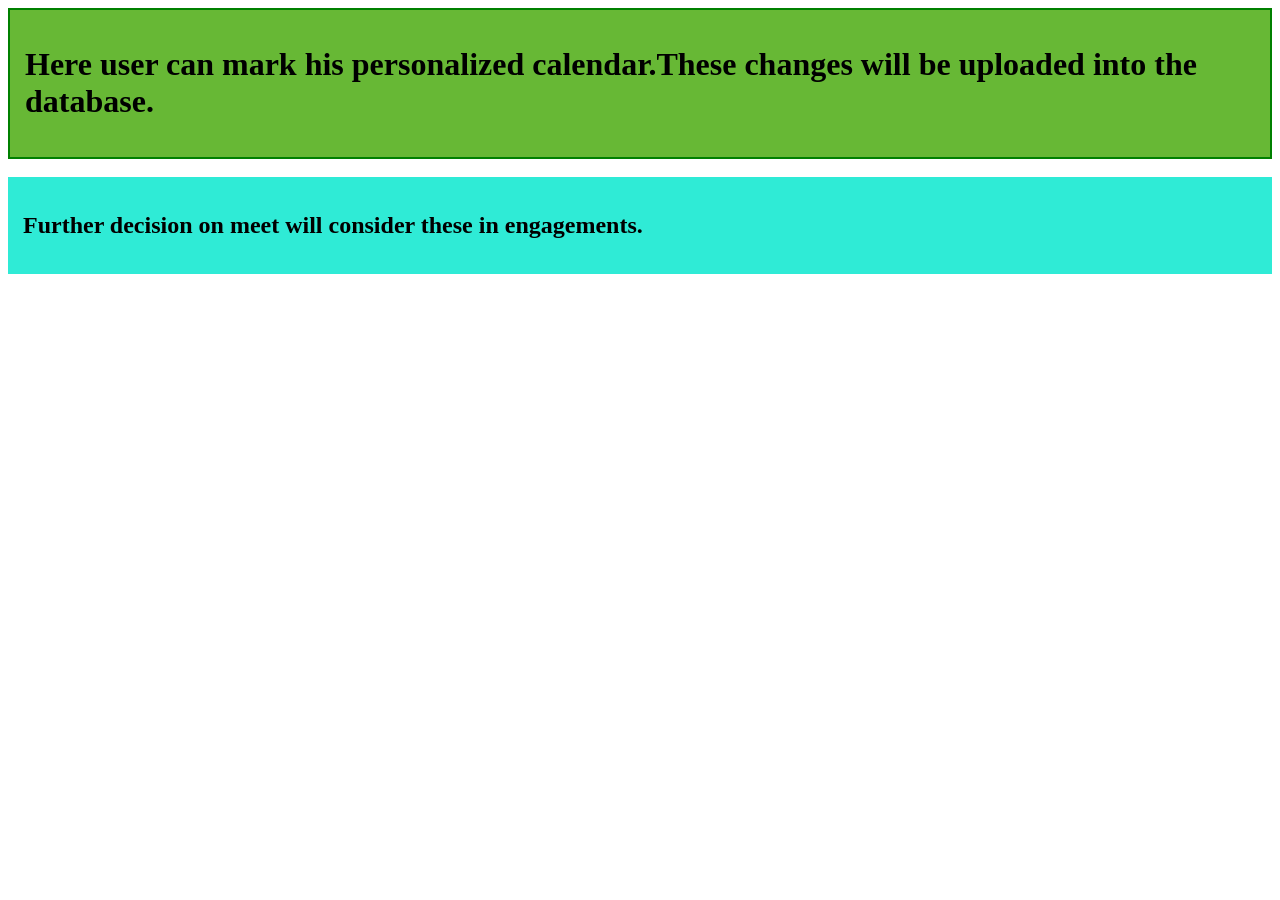
<file: calendar.htm>
<!DOCTYPE html>
<html>
<head>
  
  
<meta name="viewport" content="width=device-width, initial-scale=1">
<style>
  body {style="background-color:#67B835;"}


div.ex1 { 
  background-color: #67B835;
  border: 2px solid green;
  padding: 15px;
}
div.ex2 { 
  background-color: #2FEBD6;
 
  padding: 15px;
}


</style>
</head>
 
<body>
<div class="ex1"><h1>Here user can mark his personalized calendar.These changes will be uploaded into the database.</h1></div>
<br>
<div class="ex2"><h2> Further decision on meet will consider these in engagements.
  </h2> </div>
  




</body>
</html>
</file>
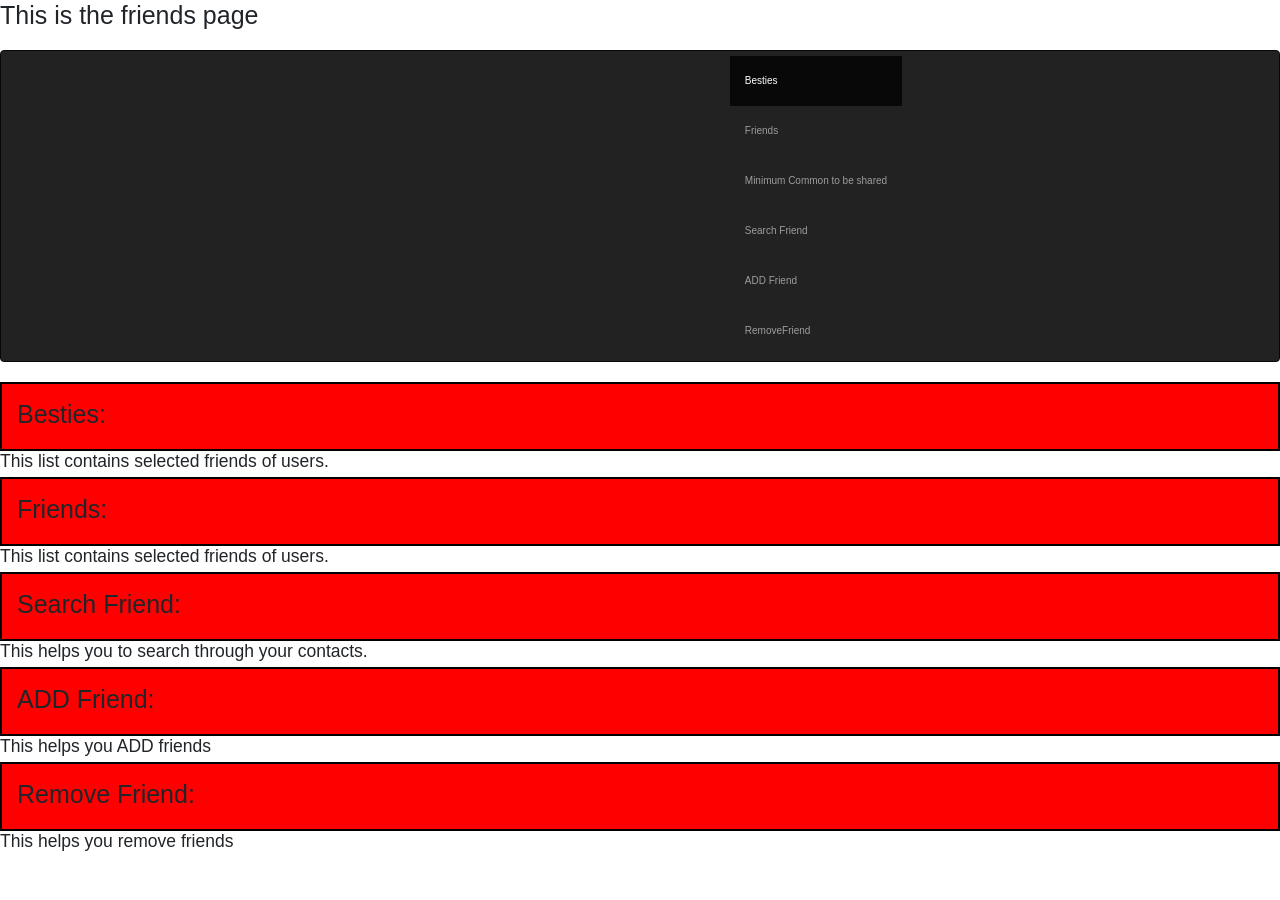
<file: friends.htm>
<!DOCTYPE html>
<html lang="en">
<head>
   <link rel="stylesheet" href="https://stackpath.bootstrapcdn.com/bootstrap/4.3.1/css/bootstrap.min.css" integrity="sha384-ggOyR0iXCbMQv3Xipma34MD+dH/1fQ784/j6cY/iJTQUOhcWr7x9JvoRxT2MZw1T" crossorigin="anonymous">
  <style>
      <link rel="stylesheet" href="https://stackpath.bootstrapcdn.com/bootstrap/4.3.1/css/bootstrap.min.css" integrity="sha384-ggOyR0iXCbMQv3Xipma34MD+dH/1fQ784/j6cY/iJTQUOhcWr7x9JvoRxT2MZw1T" crossorigin="anonymous">
body 

div.ex1 { 
  background-color: lightgreen;
  border: 2px solid black;
  padding: 15px;
}

div.ex2 { 
  background-color: red;
  border: 2px solid black;
  padding: 15px;
} 
</style>
  <title>Bootstrap Example</title>
  <meta charset="utf-8">
  <meta name="viewport" content="width=device-width, initial-scale=1">
  <link rel="stylesheet" href="https://maxcdn.bootstrapcdn.com/bootstrap/3.4.1/css/bootstrap.min.css">
  <script src="https://ajax.googleapis.com/ajax/libs/jquery/3.5.1/jquery.min.js"></script>
  <script src="https://maxcdn.bootstrapcdn.com/bootstrap/3.4.1/js/bootstrap.min.js"></script>
</head>
 
<body>
   <link rel="stylesheet" href="https://stackpath.bootstrapcdn.com/bootstrap/4.3.1/css/bootstrap.min.css" integrity="sha384-ggOyR0iXCbMQv3Xipma34MD+dH/1fQ784/j6cY/iJTQUOhcWr7x9JvoRxT2MZw1T" crossorigin="anonymous">
<div class="ex1"><h1>This is the friends page</h1></div>
<br>

   
<nav class="navbar navbar-inverse">
  <div class="container-fluid">
    <div class="navbar-header">
      
    </div>
    <ul class="nav navbar-nav">
     
      <li class="active"><a href="#">Besties</a></li>
     
      <li><a href="#">Friends</a></li>
      <li><a href="#">Minimum Common to be shared</a></li>
       <li><a href="#">Search Friend</a></li>
        <li><a href="#">ADD Friend</a></li>
         <li><a href="#">RemoveFriend</a></li>
    </ul>
  </div>
</nav>
  <div class="ex2"><h1>Besties:</h1></div>
   <h3>This list contains selected friends of users.</h3>
   <div class="ex2"><h1>Friends:</h1></div>
   <h3>This list contains selected friends of users.</h3>
   <div class="ex2"><h1>Search Friend:</h1></div>
   <h3>This helps you to search through your contacts.</h3>
   <div class="ex2"><h1>ADD Friend:</h1></div>
   <h3>This helps you ADD friends</h3>
   <div class="ex2"><h1>Remove Friend:</h1></div>
   <h3>This helps you remove friends</h3>


</body>
</html>
</file>
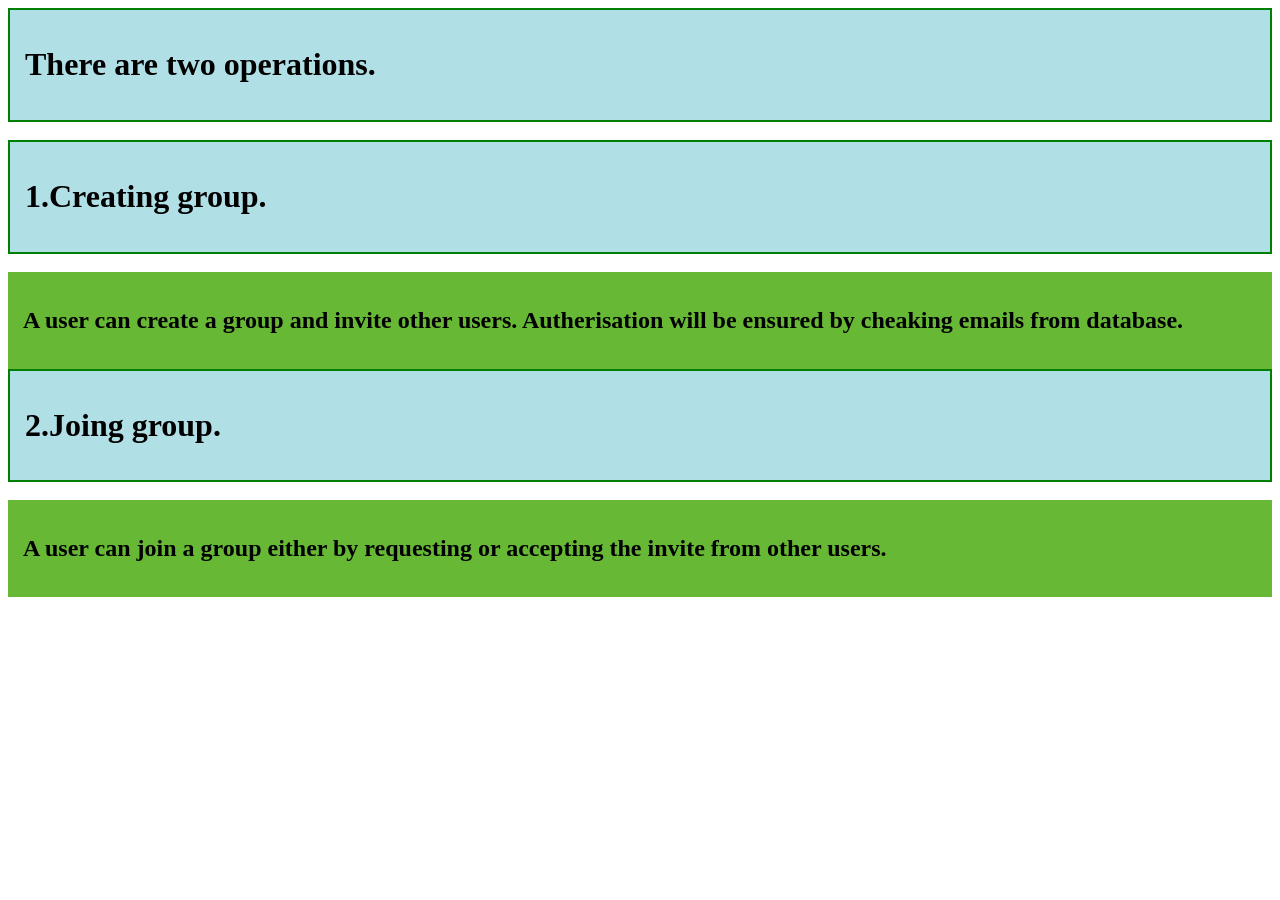
<file: groups.htm>
<!DOCTYPE html>
<html>
<head>
  
  
<meta name="viewport" content="width=device-width, initial-scale=1">
<style>
  body {style="background-color:#67B835;"}


div.ex1 { 
  background-color: powderblue;
  border: 2px solid green;
  padding: 15px;
}
div.ex2 { 
  background-color: #67B835;
 
  padding: 15px;
}


</style>
</head>
  
<body>
<div class="ex1"><h1>There are two operations.</h1></div>
<br>
  <div class="ex1"><h1>1.Creating group.</h1></div>
  <br>
<div class="ex2"><h2>A user can create a group and invite other users.
  Autherisation will be ensured by cheaking emails from database. 
  </h2> </div>
  <div class="ex1"><h1>2.Joing group.</h1></div>
<br>
<div class="ex2"><h2> A user can join a group either by requesting or accepting the invite from other users.
  
  </h2> </div>
  




</body>
</html>
</file>
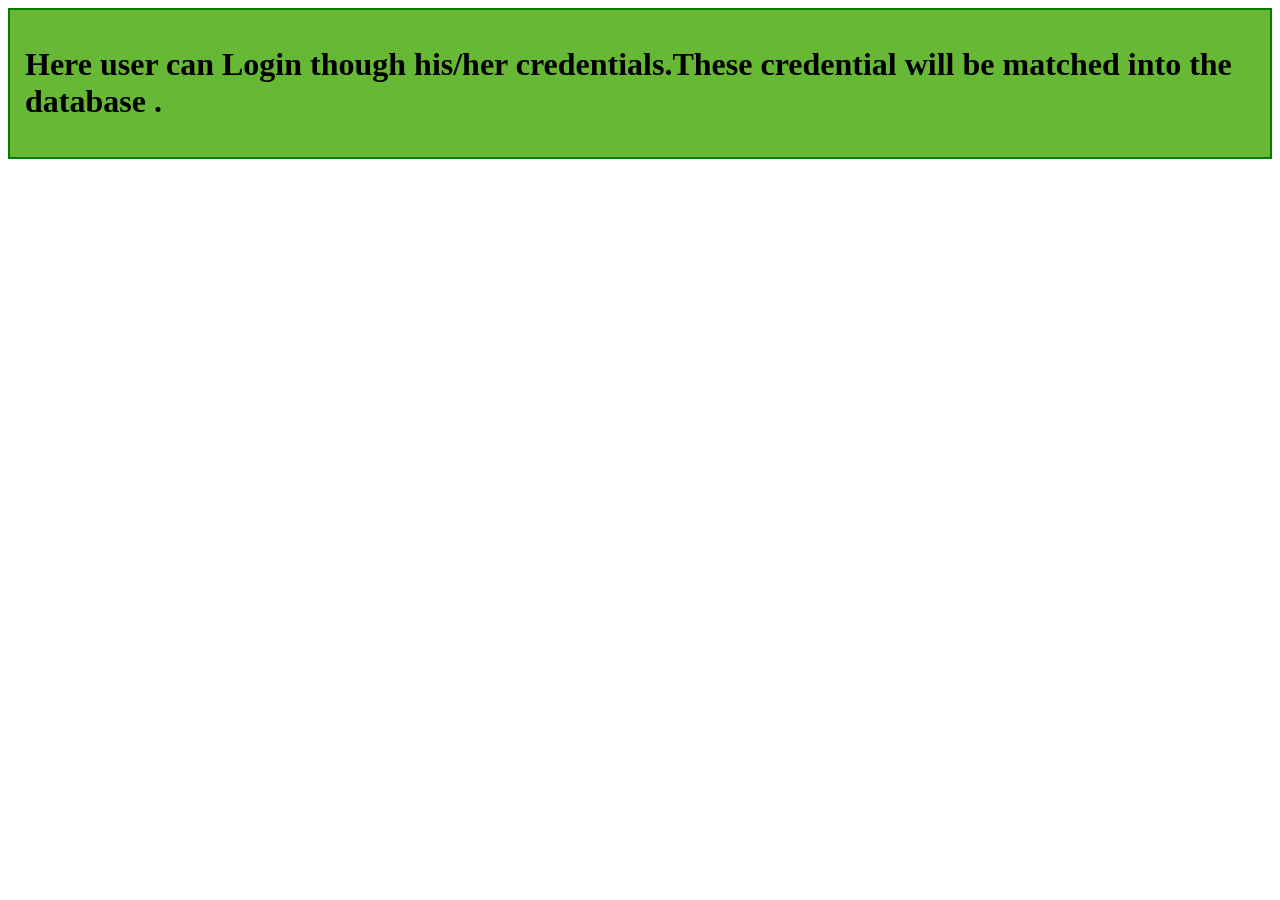
<file: log.htm>
<!DOCTYPE html>
<html>
<head>
  
  
<meta name="viewport" content="width=device-width, initial-scale=1">
<style>
  body {style="background-color:#67B835;"}


div.ex1 { 
  background-color: #67B835;
  border: 2px solid green;
  padding: 15px;
}
div.ex2 { 
  background-color: #2FEBD6;
 
  padding: 15px;
}


</style>
</head>
 
<body>
<div class="ex1"><h1>Here user can Login though his/her credentials.These credential will be matched into the database .</h1></div>
<br>

  




</body>
</html>
</file>
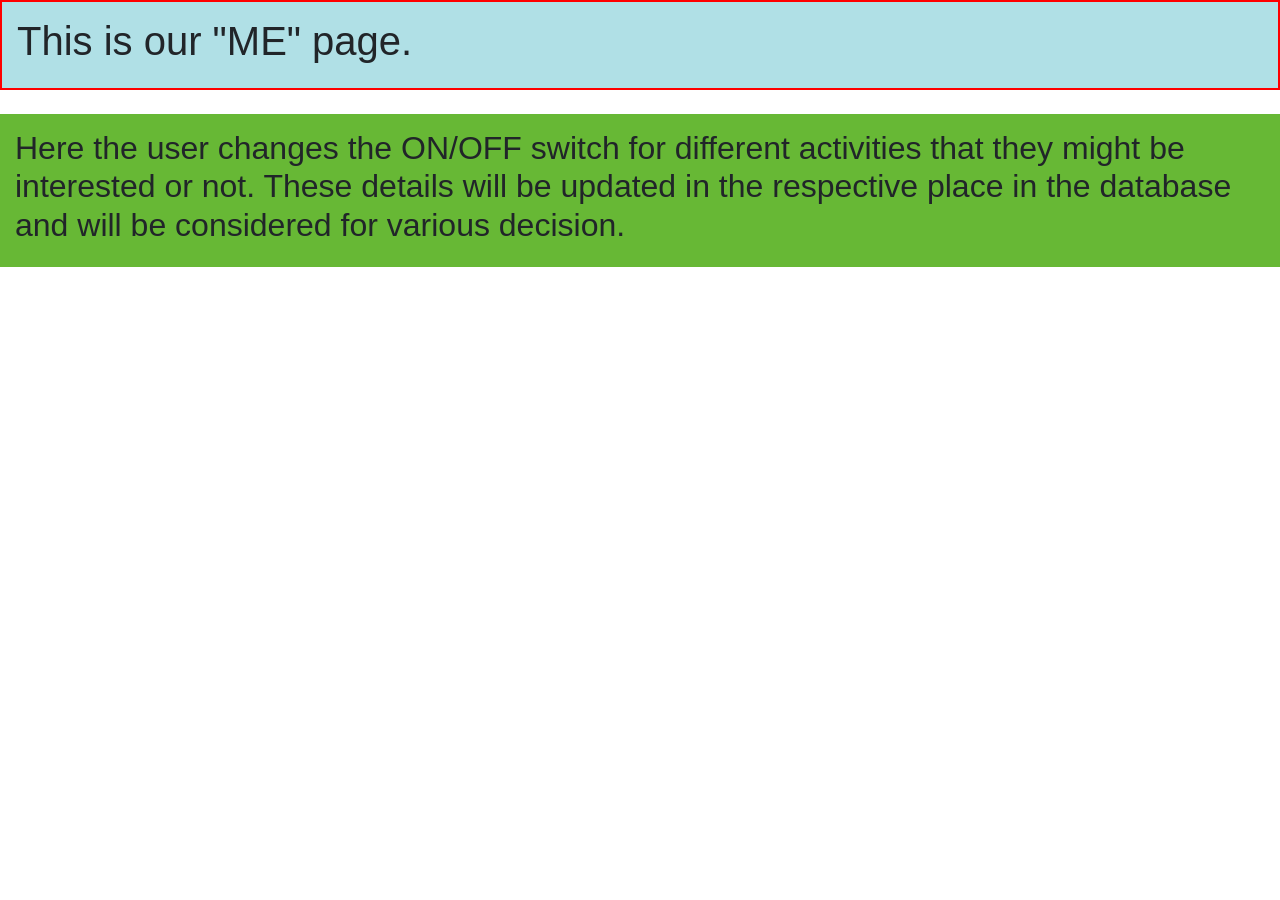
<file: me.htm>
<!DOCTYPE html>
<html>
<head>
  
  
<meta name="viewport" content="width=device-width, initial-scale=1">
<style>
  body {style="background-color:#67B835;"}


div.ex1 { 
  background-color: powderblue;
  border: 2px solid red;
  padding: 15px;
}
div.ex2 { 
  background-color: #67B835;
 
  padding: 15px;
}


</style>
</head>
  <link rel="stylesheet" href="https://stackpath.bootstrapcdn.com/bootstrap/4.3.1/css/bootstrap.min.css" integrity="sha384-ggOyR0iXCbMQv3Xipma34MD+dH/1fQ784/j6cY/iJTQUOhcWr7x9JvoRxT2MZw1T" crossorigin="anonymous">
<body>
<div class="ex1"><h1>This is our "ME" page.</h1></div>
<br>
<div class="ex2"><h2> Here the user changes the ON/OFF switch for different activities that they might be interested or not.  
    These details will be updated in the respective place in the database and will be considered for various decision.
  </h2> </div>
  




</body>
</html>
</file>
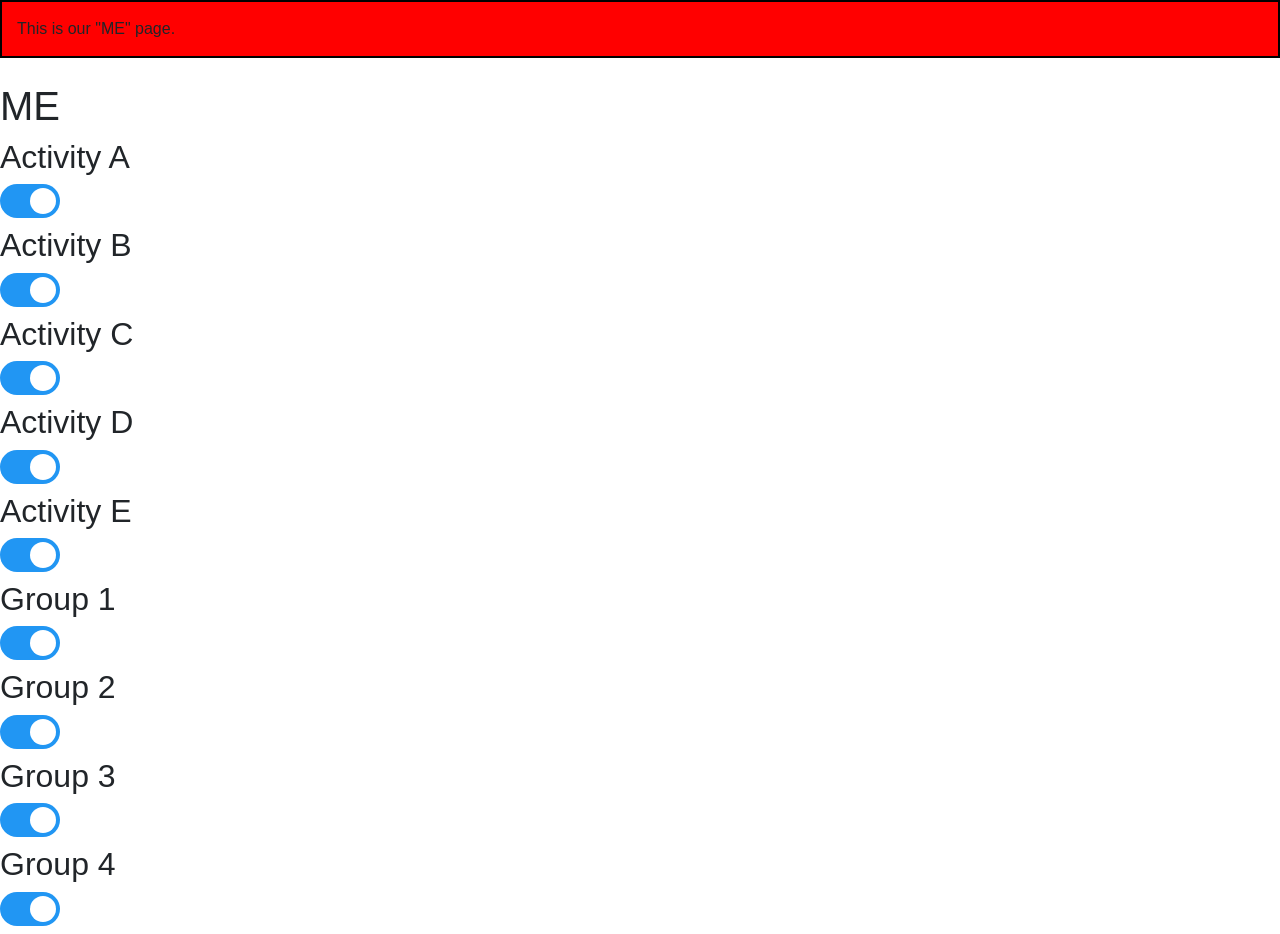
<file: me.html>
<!DOCTYPE html>
<html>
<head>
  
  
<meta name="viewport" content="width=device-width, initial-scale=1">
<style>
  body {style="background-color:powderblue;"}


div.ex1 { 
  background-color: red;
  border: 2px solid black;
  padding: 15px;
}
.switch {
  position: relative;
  display: inline-block;
  width: 60px;
  height: 34px;
}

.switch input { 
  opacity: 0;
  width: 0;
  height: 0;
}

.slider {
  position: absolute;
  cursor: pointer;
  top: 0;
  left: 0;
  right: 0;
  bottom: 0;
  background-color: #ccc;
  -webkit-transition: .4s;
  transition: .4s;
}

.slider:before {
  position: absolute;
  content: "";
  height: 26px;
  width: 26px;
  left: 4px;
  bottom: 4px;
  background-color: white;
  -webkit-transition: .4s;
  transition: .4s;
}

input:checked + .slider {
  background-color: #2196F3;
}

input:focus + .slider {
  box-shadow: 0 0 1px #2196F3;
}

input:checked + .slider:before {
  -webkit-transform: translateX(26px);
  -ms-transform: translateX(26px);
  transform: translateX(26px);
}


.slider.round {
  border-radius: 34px;
}

.slider.round:before {
  border-radius: 50%;
}
</style>
</head>
  <link rel="stylesheet" href="https://stackpath.bootstrapcdn.com/bootstrap/4.3.1/css/bootstrap.min.css" integrity="sha384-ggOyR0iXCbMQv3Xipma34MD+dH/1fQ784/j6cY/iJTQUOhcWr7x9JvoRxT2MZw1T" crossorigin="anonymous">
<body>
<div class="ex1">This is our "ME" page.</div>
<br>
<h1>ME</h1>


<h2>Activity A</h2>
<label class="switch">
  <input type="checkbox" checked>
  <span class="slider round"></span>
</label>

<h2>Activity B</h2>
<label class="switch">
  <input type="checkbox" checked>
  <span class="slider round"></span>
</label>

<h2>Activity C</h2>
<label class="switch">
  <input type="checkbox" checked>
  <span class="slider round"></span>
</label>

<h2>Activity D</h2>
<label class="switch">
  <input type="checkbox" checked>
  <span class="slider round"></span>
</label>

<h2>Activity E</h2>
<label class="switch">
  <input type="checkbox" checked>
  <span class="slider round"></span>
</label>


  <h2>Group 1</h2>
<label class="switch">
  <input type="checkbox" checked>
  <span class="slider round"></span>
</label>

<h2>Group 2</h2>
<label class="switch">
  <input type="checkbox" checked>
  <span class="slider round"></span>
</label>

<h2>Group 3</h2>
<label class="switch">
  <input type="checkbox" checked>
  <span class="slider round"></span>
</label>

<h2>Group 4</h2>
<label class="switch">
  <input type="checkbox" checked>
  <span class="slider round"></span>
</label>

</body>
</html>
</file>
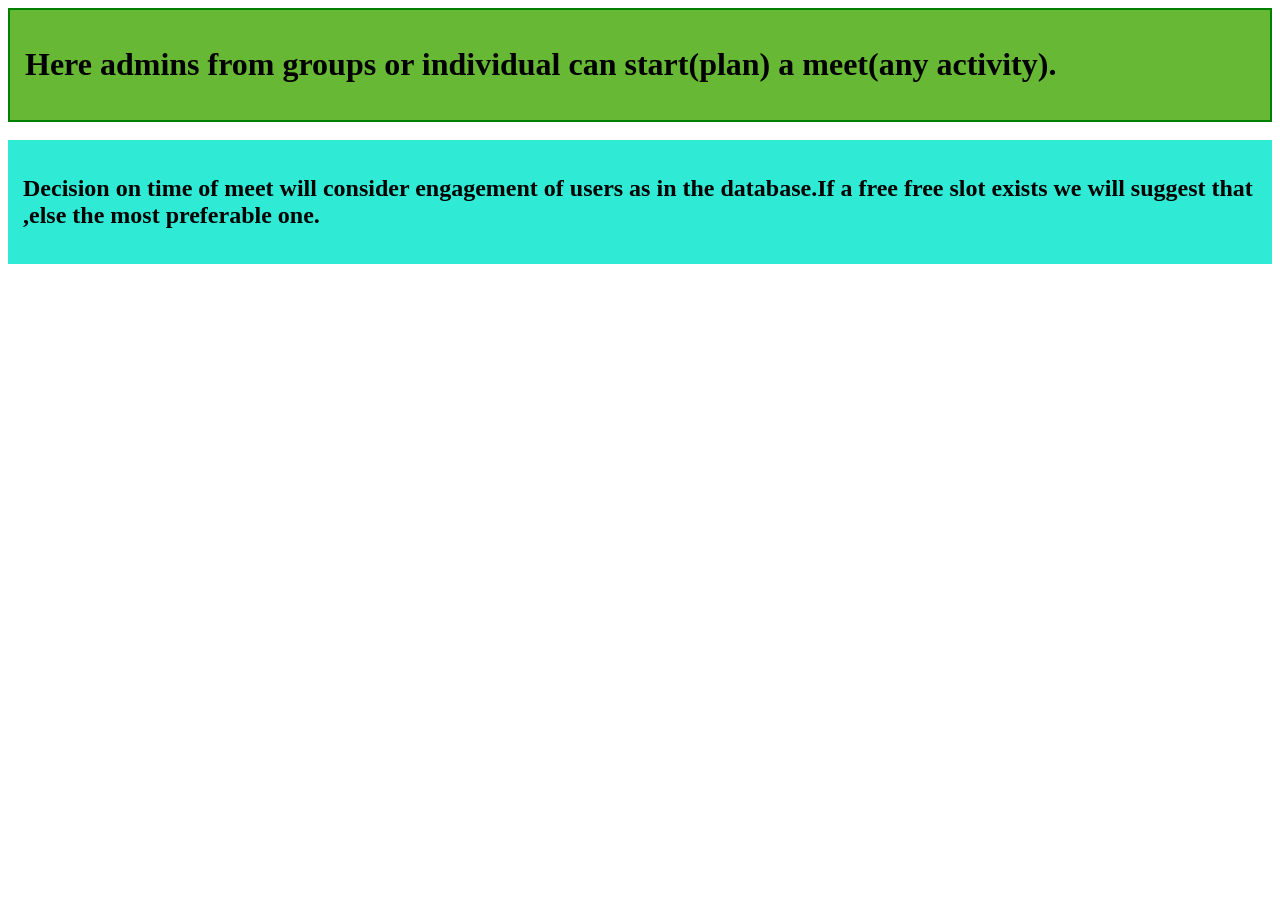
<file: meet.htm>
<!DOCTYPE html>
<html>
<head>
  
  
<meta name="viewport" content="width=device-width, initial-scale=1">
<style>
  body {style="background-color:#67B835;"}


div.ex1 { 
  background-color: #67B835;
  border: 2px solid green;
  padding: 15px;
}
div.ex2 { 
  background-color: #2FEBD6;
 
  padding: 15px;
}


</style>
</head>
 
<body>
<div class="ex1"><h1>Here admins from groups or individual can start(plan) a meet(any activity). </h1></div>
<br>
<div class="ex2"><h2> Decision on time of meet will consider engagement of users as in the database.If a free free slot exists we will suggest that ,else the most preferable one. 
  </h2> </div>
  




</body>
</html>
</file>
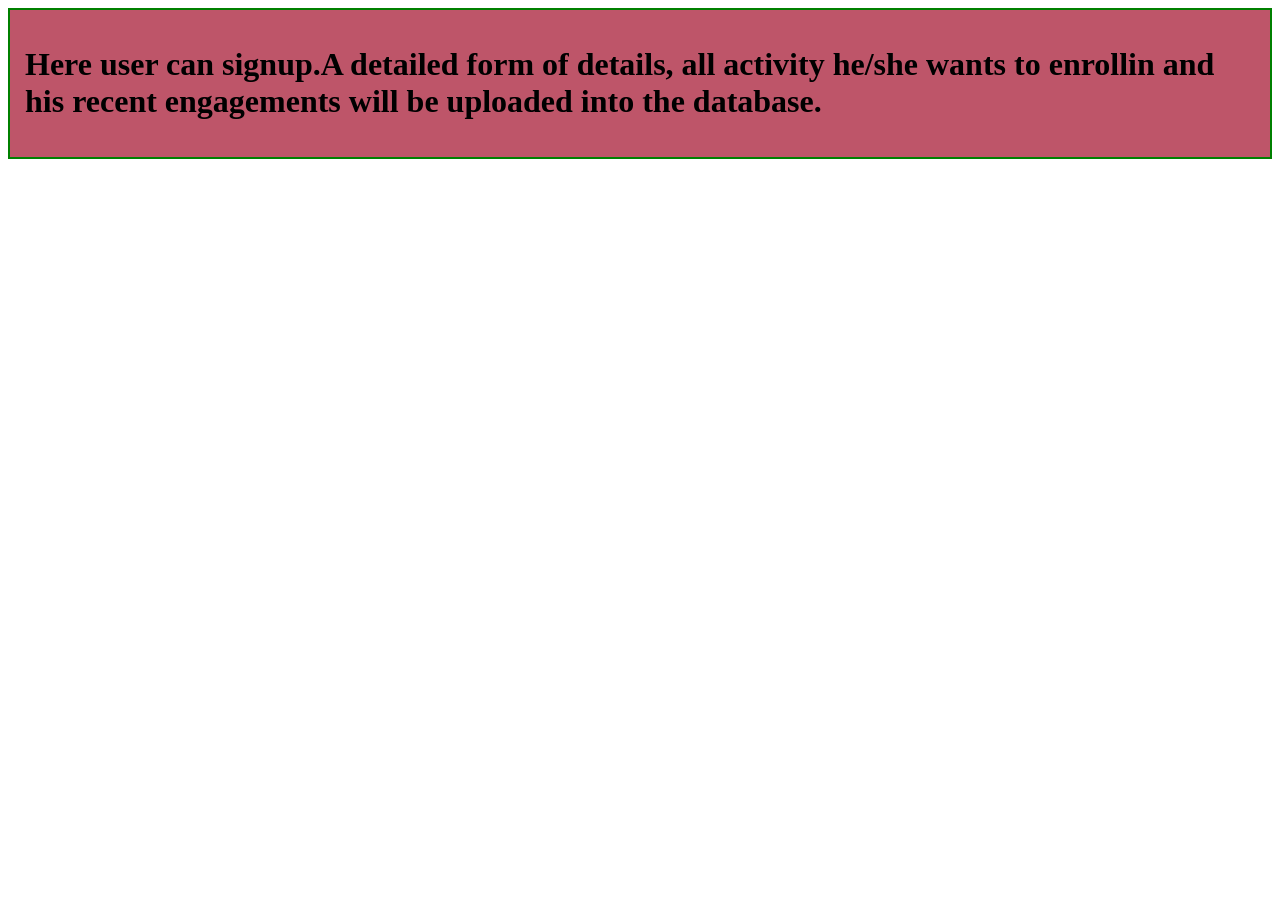
<file: sign.htm>
<!DOCTYPE html>
<html>
<head>
  
  
<meta name="viewport" content="width=device-width, initial-scale=1">
<style>
  body {style="background-color:#67B835;"}


div.ex1 { 
  background-color: #BE5569;
  border: 2px solid green;
  padding: 15px;
}
div.ex2 { 
  background-color: #2FEBD6;
 
  padding: 15px;
}


</style>
</head>
 
<body>
<div class="ex1"><h1>Here user can signup.A detailed form of details, all activity he/she wants to enrollin and his recent engagements will be uploaded into the database.</h1></div>
<br>

  




</body>
</html>
</file>
